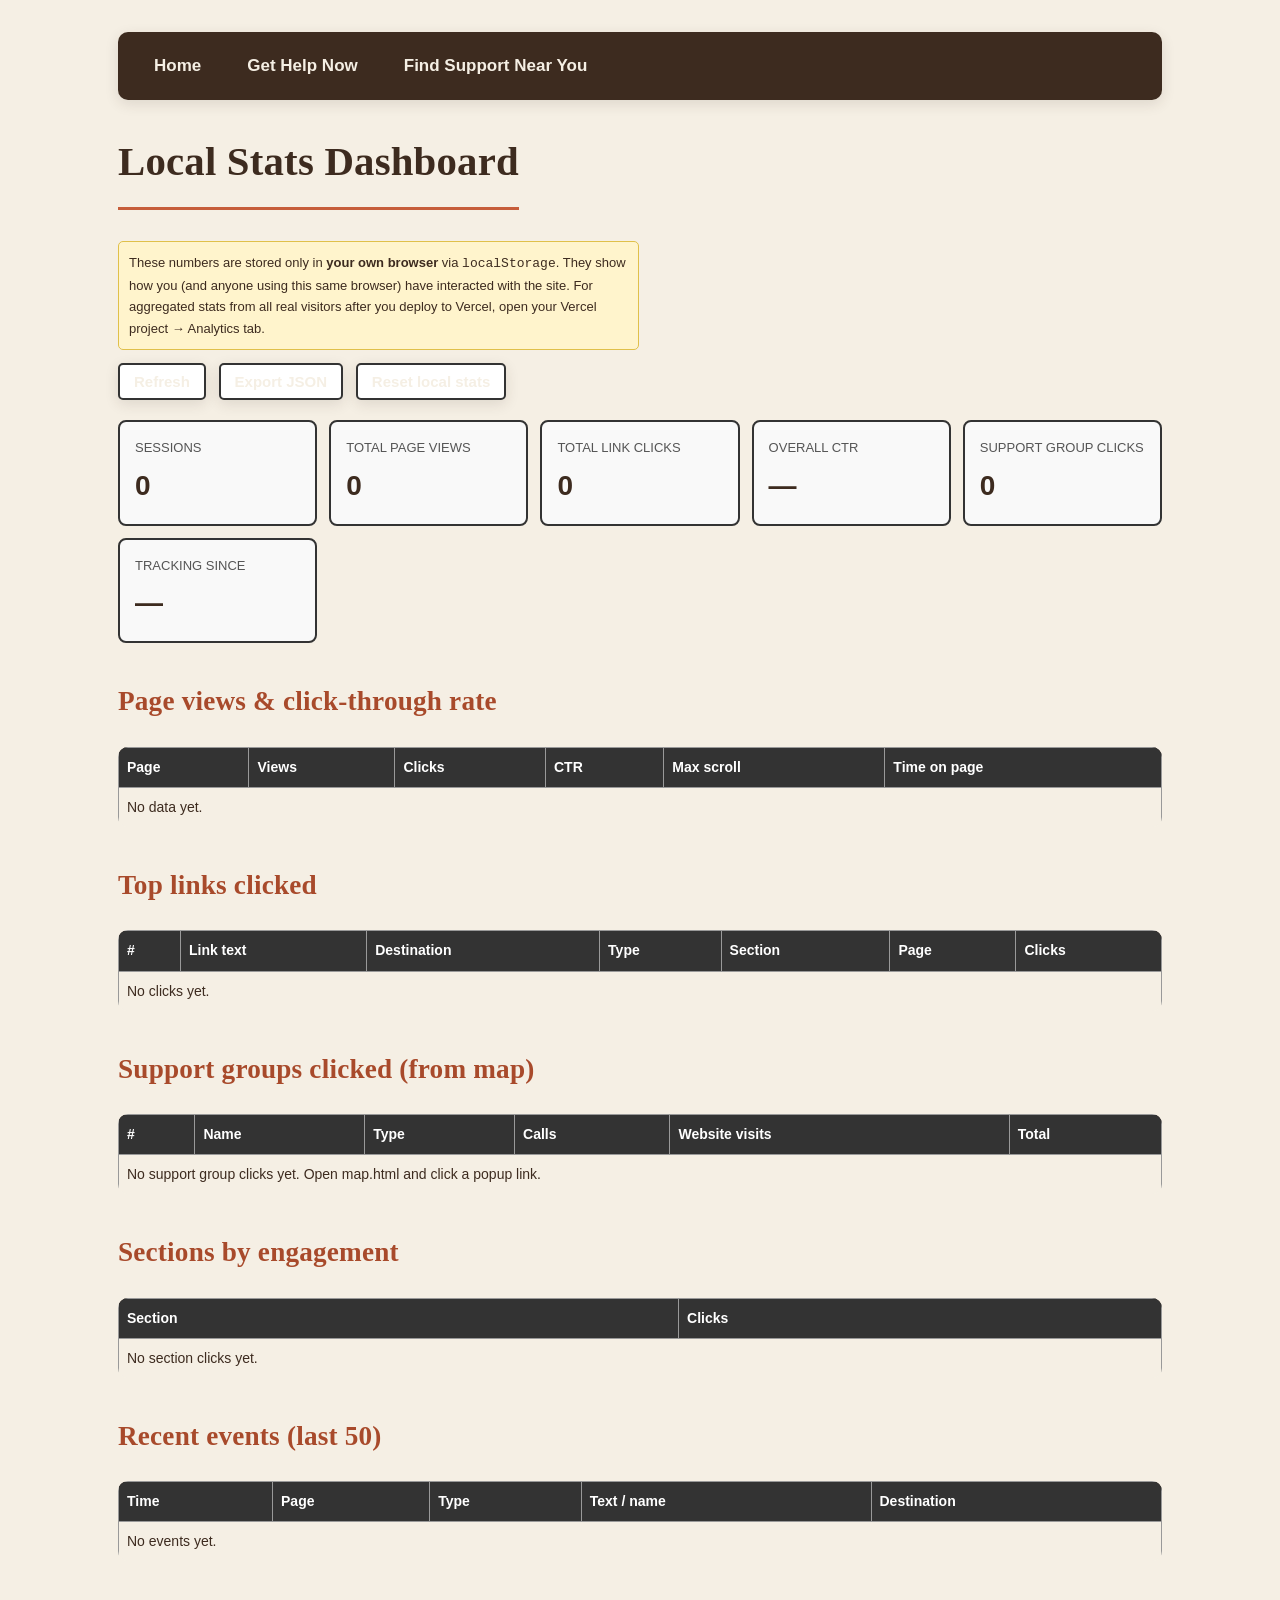
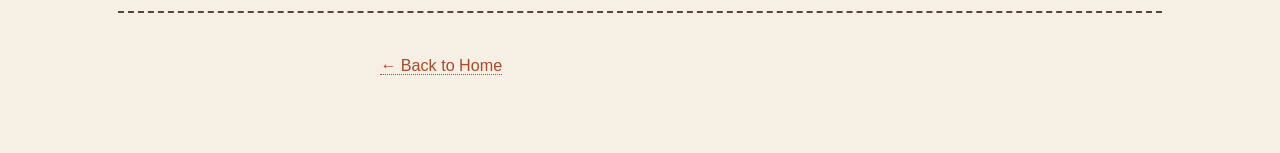
<file: stats.html>
<!DOCTYPE html>
<html lang="en">
<head>
    <meta charset="UTF-8">
    <meta name="viewport" content="width=device-width, initial-scale=1.0">
    <title>FNOSC Local Stats</title>
    <link rel="stylesheet" href="stylesheet.css">
    <style>
        .stat-grid { display: grid; grid-template-columns: repeat(auto-fit, minmax(180px, 1fr)); gap: 12px; margin: 20px 0; }
        .stat-card { border: 2px solid #333; border-radius: 8px; padding: 15px; background: #f9f9f9; }
        .stat-card .label { font-size: 13px; color: #555; text-transform: uppercase; }
        .stat-card .value { font-size: 28px; font-weight: bold; margin-top: 4px; }
        table { width: 100%; border-collapse: collapse; margin: 15px 0; }
        th, td { border: 1px solid #999; padding: 8px; text-align: left; font-size: 14px; }
        th { background: #333; color: white; }
        tr:nth-child(even) { background: #f4f4f4; }
        .bar { background: #2ecc71; height: 8px; border-radius: 4px; }
        .actions button { padding: 8px 14px; margin-right: 8px; border: 2px solid #333; background: white; border-radius: 5px; cursor: pointer; }
        .actions button:hover { background: #333; color: white; }
        .note { background: #fff4cc; border: 1px solid #e0c04a; padding: 10px; border-radius: 5px; font-size: 13px; }
    </style>
</head>
<body>
    <nav>
        <a href="home.html">Home</a>
        <a href="help.html">Get Help Now</a>
        <a href="map.html">Find Support Near You</a>
    </nav>

    <h1>Local Stats Dashboard</h1>
    <p class="note">
        These numbers are stored only in <strong>your own browser</strong> via <code>localStorage</code>.
        They show how you (and anyone using this same browser) have interacted with the site.
        For aggregated stats from all real visitors after you deploy to Vercel, open your Vercel project &rarr; Analytics tab.
    </p>

    <div class="actions">
        <button id="refresh-btn">Refresh</button>
        <button id="export-btn">Export JSON</button>
        <button id="reset-btn">Reset local stats</button>
    </div>

    <div class="stat-grid" id="summary"></div>

    <h2>Page views &amp; click-through rate</h2>
    <table id="page-table">
        <thead><tr><th>Page</th><th>Views</th><th>Clicks</th><th>CTR</th><th>Max scroll</th><th>Time on page</th></tr></thead>
        <tbody></tbody>
    </table>

    <h2>Top links clicked</h2>
    <table id="links-table">
        <thead><tr><th>#</th><th>Link text</th><th>Destination</th><th>Type</th><th>Section</th><th>Page</th><th>Clicks</th></tr></thead>
        <tbody></tbody>
    </table>

    <h2>Support groups clicked (from map)</h2>
    <table id="groups-table">
        <thead><tr><th>#</th><th>Name</th><th>Type</th><th>Calls</th><th>Website visits</th><th>Total</th></tr></thead>
        <tbody></tbody>
    </table>

    <h2>Sections by engagement</h2>
    <table id="sections-table">
        <thead><tr><th>Section</th><th>Clicks</th></tr></thead>
        <tbody></tbody>
    </table>

    <h2>Recent events (last 50)</h2>
    <table id="recent-table">
        <thead><tr><th>Time</th><th>Page</th><th>Type</th><th>Text / name</th><th>Destination</th></tr></thead>
        <tbody></tbody>
    </table>

    <footer><p><a href="home.html">&larr; Back to Home</a></p></footer>

    <script defer src="analytics.js"></script>
    <script>
        function fmtMs(ms) {
            if (!ms) return '0s';
            var s = Math.round(ms / 1000);
            if (s < 60) return s + 's';
            var m = Math.floor(s / 60); s = s % 60;
            if (m < 60) return m + 'm ' + s + 's';
            var h = Math.floor(m / 60); m = m % 60;
            return h + 'h ' + m + 'm';
        }

        function fmtTime(ts) {
            if (!ts) return '';
            var d = new Date(ts);
            return d.toLocaleString();
        }

        function render() {
            var raw = localStorage.getItem('fnosc_analytics_v1');
            var data = raw ? JSON.parse(raw) : {
                pageViews: {}, linkClicks: {}, supportGroupClicks: {},
                sectionClicks: {}, recent: [], scrollDepth: {}, timeOnPage: {}, sessions: 0
            };

            var totalViews = 0;
            Object.keys(data.pageViews || {}).forEach(function (p) { totalViews += data.pageViews[p]; });

            var totalClicks = 0;
            var clicksByPage = {};
            Object.keys(data.linkClicks || {}).forEach(function (k) {
                var c = data.linkClicks[k];
                totalClicks += c.count;
                clicksByPage[c.page] = (clicksByPage[c.page] || 0) + c.count;
            });

            var ctr = totalViews > 0 ? ((totalClicks / totalViews) * 100).toFixed(1) + '%' : '—';
            var totalGroupClicks = 0;
            Object.keys(data.supportGroupClicks || {}).forEach(function (k) {
                totalGroupClicks += data.supportGroupClicks[k].total;
            });

            document.getElementById('summary').innerHTML =
                card('Sessions', data.sessions || 0) +
                card('Total page views', totalViews) +
                card('Total link clicks', totalClicks) +
                card('Overall CTR', ctr) +
                card('Support group clicks', totalGroupClicks) +
                card('Tracking since', data.firstSeen ? new Date(data.firstSeen).toLocaleDateString() : '—');

            var pageRows = Object.keys(data.pageViews || {}).sort().map(function (p) {
                var views = data.pageViews[p];
                var clicks = clicksByPage[p] || 0;
                var pageCtr = views > 0 ? ((clicks / views) * 100).toFixed(1) + '%' : '—';
                var depth = (data.scrollDepth && data.scrollDepth[p]) || 0;
                var time = (data.timeOnPage && data.timeOnPage[p]) || 0;
                return '<tr><td>' + p + '</td><td>' + views + '</td><td>' + clicks + '</td><td>' + pageCtr + '</td><td>' + depth + '%</td><td>' + fmtMs(time) + '</td></tr>';
            }).join('');
            document.querySelector('#page-table tbody').innerHTML = pageRows || '<tr><td colspan="6">No data yet.</td></tr>';

            var links = Object.values(data.linkClicks || {}).sort(function (a, b) { return b.count - a.count; });
            var linkRows = links.slice(0, 50).map(function (l, i) {
                return '<tr><td>' + (i + 1) + '</td><td>' + escapeHtml(l.text) + '</td><td>' + escapeHtml(l.href) + '</td><td>' + l.kind + '</td><td>' + escapeHtml(l.section || '') + '</td><td>' + l.page + '</td><td>' + l.count + '</td></tr>';
            }).join('');
            document.querySelector('#links-table tbody').innerHTML = linkRows || '<tr><td colspan="7">No clicks yet.</td></tr>';

            var groups = Object.values(data.supportGroupClicks || {}).sort(function (a, b) { return b.total - a.total; });
            var groupRows = groups.map(function (g, i) {
                return '<tr><td>' + (i + 1) + '</td><td>' + escapeHtml(g.name) + '</td><td>' + escapeHtml(g.type || '') + '</td><td>' + g.calls + '</td><td>' + g.websiteClicks + '</td><td>' + g.total + '</td></tr>';
            }).join('');
            document.querySelector('#groups-table tbody').innerHTML = groupRows || '<tr><td colspan="6">No support group clicks yet. Open map.html and click a popup link.</td></tr>';

            var sections = Object.keys(data.sectionClicks || {})
                .map(function (k) { return { name: k, count: data.sectionClicks[k] }; })
                .sort(function (a, b) { return b.count - a.count; });
            document.querySelector('#sections-table tbody').innerHTML =
                sections.map(function (s) { return '<tr><td>' + escapeHtml(s.name) + '</td><td>' + s.count + '</td></tr>'; }).join('')
                || '<tr><td colspan="2">No section clicks yet.</td></tr>';

            var recent = (data.recent || []).slice().reverse().slice(0, 50);
            document.querySelector('#recent-table tbody').innerHTML =
                recent.map(function (r) {
                    return '<tr><td>' + fmtTime(r.ts) + '</td><td>' + r.page + '</td><td>' + r.kind + '</td><td>' + escapeHtml(r.groupName || r.text || r.name || '') + '</td><td>' + escapeHtml(r.href || '') + '</td></tr>';
                }).join('') || '<tr><td colspan="5">No events yet.</td></tr>';
        }

        function card(label, value) {
            return '<div class="stat-card"><div class="label">' + label + '</div><div class="value">' + value + '</div></div>';
        }

        function escapeHtml(s) {
            return String(s == null ? '' : s)
                .replace(/&/g, '&amp;').replace(/</g, '&lt;').replace(/>/g, '&gt;').replace(/"/g, '&quot;');
        }

        document.getElementById('refresh-btn').addEventListener('click', render);
        document.getElementById('export-btn').addEventListener('click', function () {
            var raw = localStorage.getItem('fnosc_analytics_v1') || '{}';
            var blob = new Blob([raw], { type: 'application/json' });
            var url = URL.createObjectURL(blob);
            var a = document.createElement('a');
            a.href = url;
            a.download = 'fnosc-stats-' + new Date().toISOString().slice(0, 10) + '.json';
            a.click();
            URL.revokeObjectURL(url);
        });
        document.getElementById('reset-btn').addEventListener('click', function () {
            if (confirm('Reset all local stats? This cannot be undone.')) {
                localStorage.removeItem('fnosc_analytics_v1');
                render();
            }
        });

        render();
    </script>
</body>
</html>
</file>
<file: stylesheet.css>
:root {
    --cream: #f5efe4;
    --cream-soft: #fbf7ef;
    --bark: #3d2b1f;
    --bark-soft: #5a4635;
    --terracotta: #c65d3a;
    --terracotta-dark: #a84a2b;
    --sage: #6b8e5a;
    --sun: #d9a441;
    --shadow: 0 4px 14px rgba(61, 43, 31, 0.12);
    --radius: 10px;
}

* {
    box-sizing: border-box;
}

html, body {
    margin: 0;
    padding: 0;
    background: var(--cream);
    color: var(--bark);
    font-family: "Segoe UI", "Helvetica Neue", Arial, sans-serif;
    line-height: 1.65;
    font-size: 17px;
}

body {
    max-width: 1100px;
    margin: 0 auto;
    padding: 32px 28px 60px;
}

/* Headings */
h1, h2, h3 {
    font-family: Georgia, "Times New Roman", serif;
    color: var(--bark);
    letter-spacing: 0.2px;
}

h1 {
    font-size: 2.4rem;
    margin: 0 0 18px;
    border-bottom: 3px solid var(--terracotta);
    padding-bottom: 12px;
    display: inline-block;
}

h2 {
    font-size: 1.6rem;
    margin-top: 36px;
    color: var(--terracotta-dark);
}

h3 {
    font-size: 1.2rem;
    color: var(--sage);
}

p {
    max-width: 72ch;
}

/* Links */
a {
    color: var(--terracotta-dark);
    text-decoration: none;
    border-bottom: 1px dotted var(--terracotta-dark);
    transition: color 0.2s, border-color 0.2s;
}

a:hover,
a:focus {
    color: var(--sage);
    border-bottom-color: var(--sage);
}

/* Navigation */
nav {
    background: var(--bark);
    padding: 14px 22px;
    border-radius: var(--radius);
    margin-bottom: 28px;
    box-shadow: var(--shadow);
    display: flex;
    flex-wrap: wrap;
    gap: 18px;
}

nav a {
    color: var(--cream);
    border: none;
    font-weight: 600;
    padding: 6px 14px;
    border-radius: 6px;
}

nav a:hover,
nav a:focus {
    background: var(--terracotta);
    color: var(--cream);
}

/* Home page hero links */
div > a[href="help.html"],
div > a[href="map.html"] {
    display: inline-block;
    margin: 10px 12px 10px 0;
    padding: 12px 22px;
    background: var(--terracotta);
    color: var(--cream);
    border: none;
    border-radius: var(--radius);
    font-weight: 600;
    box-shadow: var(--shadow);
}

div > a[href="help.html"]:hover,
div > a[href="map.html"]:hover {
    background: var(--sage);
    color: var(--cream);
    transform: translateY(-2px);
}

/* Sections as cards */
section {
    background: var(--cream-soft);
    padding: 22px 26px;
    margin: 22px 0;
    border-left: 5px solid var(--sun);
    border-radius: var(--radius);
    box-shadow: var(--shadow);
}

section:nth-of-type(even) {
    border-left-color: var(--sage);
}

section:nth-of-type(3n) {
    border-left-color: var(--terracotta);
}

/* Tables */
table {
    width: 100%;
    border-collapse: collapse;
    margin-top: 14px;
    background: var(--cream);
    border-radius: var(--radius);
    overflow: hidden;
}

thead {
    background: var(--bark);
    color: var(--cream);
}

th, td {
    text-align: left;
    padding: 12px 14px;
    border-bottom: 1px solid rgba(61, 43, 31, 0.12);
    vertical-align: top;
}

tbody tr:hover {
    background: rgba(217, 164, 65, 0.12);
}

tbody tr:last-child td {
    border-bottom: none;
}

/* Lists */
ul {
    padding-left: 22px;
}

ul li {
    margin: 8px 0;
}

ul li::marker {
    color: var(--terracotta);
}

/* Buttons */
button,
#locate-btn {
    background: var(--terracotta);
    color: var(--cream);
    border: none;
    padding: 11px 20px;
    font-size: 15px;
    font-weight: 600;
    border-radius: var(--radius);
    cursor: pointer;
    box-shadow: var(--shadow);
    transition: background 0.2s, transform 0.1s;
}

button:hover,
#locate-btn:hover {
    background: var(--sage);
}

button:active {
    transform: translateY(1px);
}

/* Map page overrides (higher specificity than the inline styles' equivalent) */
#filters {
    margin: 18px 0;
    display: flex;
    flex-wrap: wrap;
    gap: 10px;
}

#map {
    border: 4px solid var(--bark);
    border-radius: var(--radius);
    box-shadow: var(--shadow);
}

/* Emergency callout */
section:has(a[href="tel:911"]) {
    background: #fff3ef;
    border-left-color: var(--terracotta-dark);
}

section:has(a[href="tel:911"]) strong {
    font-size: 1.3rem;
    color: var(--terracotta-dark);
}

/* Figures and images */
figure {
    margin: 24px 0;
    padding: 10px;
    background: var(--cream-soft);
    border-radius: var(--radius);
    box-shadow: var(--shadow);
    max-width: 620px;
}

figure img {
    width: 100%;
    height: auto;
    border-radius: 6px;
    display: block;
}

figcaption {
    margin-top: 10px;
    padding: 6px 4px 2px;
    font-size: 0.88rem;
    font-style: italic;
    color: var(--bark-soft);
    line-height: 1.45;
}

figcaption a {
    font-style: normal;
}

/* Footer */
footer {
    margin-top: 50px;
    padding-top: 22px;
    border-top: 2px dashed var(--bark-soft);
    text-align: center;
    color: var(--bark-soft);
    font-size: 0.95rem;
}

/* Responsive */
@media (max-width: 680px) {
    body {
        padding: 20px 16px 40px;
        font-size: 16px;
    }

    h1 { font-size: 1.8rem; }
    h2 { font-size: 1.35rem; }

    table, thead, tbody, th, td, tr {
        display: block;
    }

    thead {
        display: none;
    }

    tbody tr {
        margin-bottom: 14px;
        background: var(--cream-soft);
        border-radius: var(--radius);
        padding: 10px;
    }

    td {
        border-bottom: none;
        padding: 6px 4px;
    }
}
</file>
